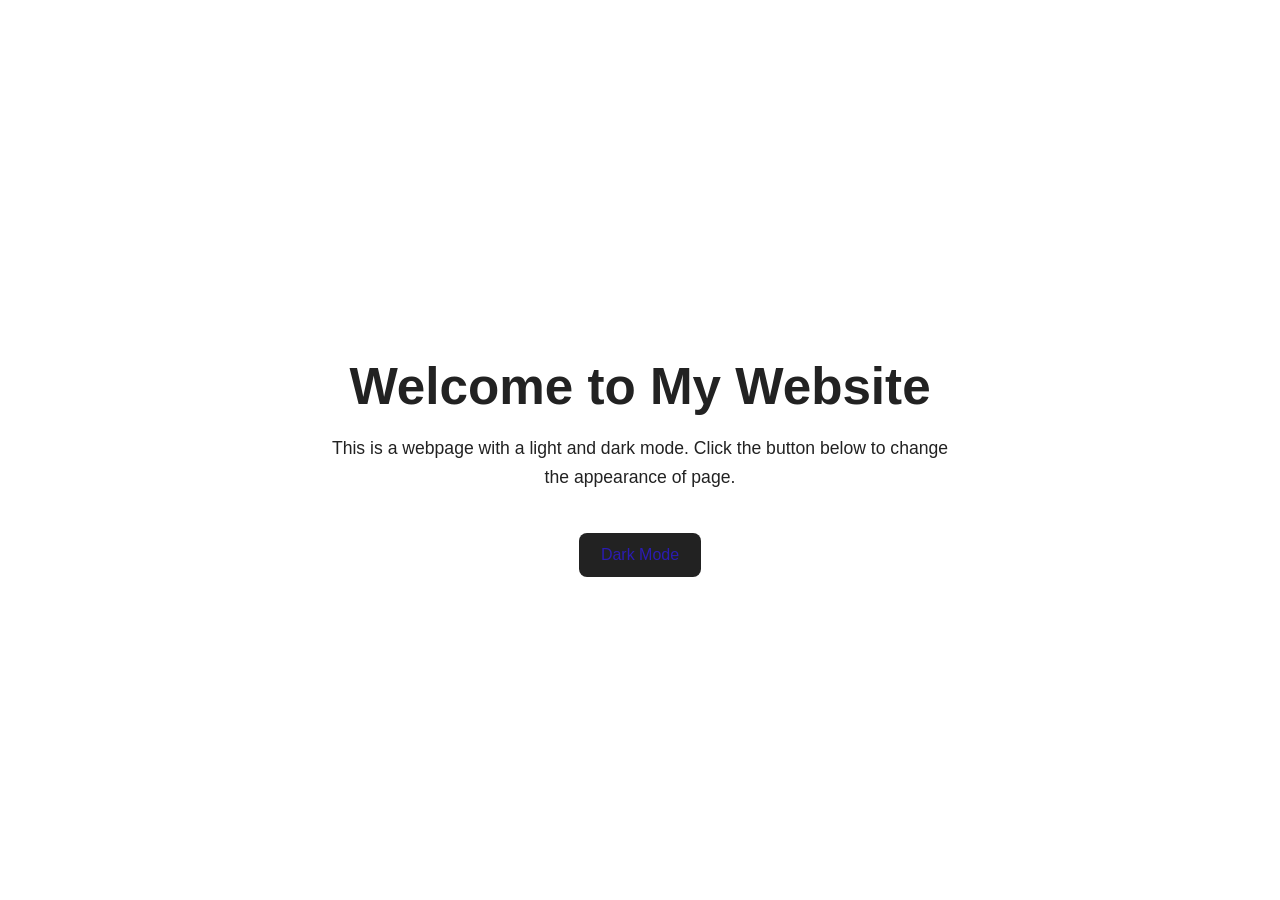
<file: index.html>
<!DOCTYPE html>

<html lang="en">

<head>

  <meta charset="UTF-8">

  <meta name="viewport" content="width=device-width, initial-scale=1.0">

  <title>Light & Dark Mode</title>

  <link rel="stylesheet" href="index.css">



</head>

<body class="light">

  <main class="container">

    <h1>Welcome to My Website</h1>

    <p>

      This is a webpage with a light and dark mode.

      Click the button below to change the appearance of page.

    </p>

    <button id="modeButton" type="button">

       Dark Mode

    </button>
    
    <script src="index.js"></script>

  </main>


</body>

</html>
</file>
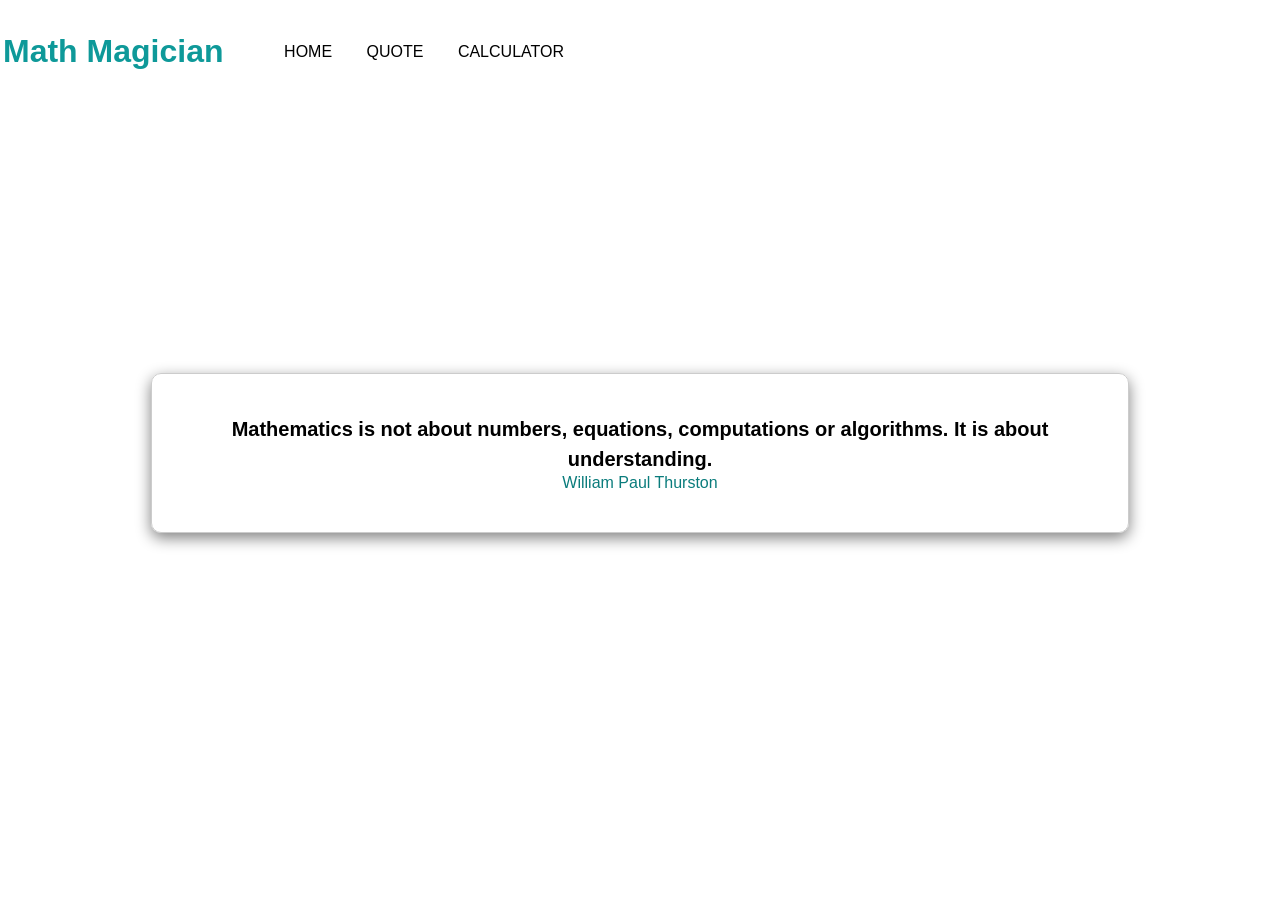
<file: first_project/quote.html>
<!DOCTYPE html>
<html lang="en">

<head>
    <meta charset="UTF-8">
    <meta name="viewport" content="width=device-width, initial-scale=1.0">

    <title style="color: rgb(229, 243, 243);">Math Magician - Quote</title>

    <link rel="stylesheet" href="quote.css">
</head>

<body>
    

    <div class="banner">

        <div class="navbar">
            <h1 style="color: rgb(14, 153, 153);">Math Magician</h1>

            <ul>
                <li><a href="index.html">HOME</a></li>
                <li><a href="quote.html">QUOTE</a></li>
                <li><a href="calculator.html">CALCULATOR</a></li>
                
            </ul>
        </div>


        <div class="quote-content">
            <blockquote>
                Mathematics is not about numbers, equations, computations or algorithms.
                It is about understanding.
            </blockquote>

            <p style="color: rgb(10, 124, 124);" >William Paul Thurston</p>
        </div>

    </div>

</body>
</html>
</file>
<file: index.css>
body {

  margin: 0;

  min-height: 100vh;

  display: flex;

  justify-content: center;

  align-items: center;

  font-family: Arial, sans-serif;

  background-color: #ffffff;

  color: #222222;

  transition: background-color 0.3s ease, color 0.3s ease;

}

body.dark {

  background-color: #121212;

  color: #f5f5f5;

}


.container {

  width: min(80%, 620px);

  padding: 30px;

  text-align: center;

  

}

h1 {

  margin-bottom: 16px;

  font-size: 3.2rem;

}

p {

  line-height: 1.7;

  font-size: 1.1rem;

  margin-bottom: 40px;

}


button {

  border: none;

  border-radius: 8px;

  padding: 13px 22px;

  font-size: 1rem;

  cursor: pointer;

  background-color: #222222;

  color: #2b1cb1;

  

}

button:hover {

  opacity: 0.85;

}

body.dark button {

  background-color: #8b7a86;

  color: #222222;

}
</file>
<file: first_project/quote.css>
* {
    margin: 0;
    padding: 0;
    font-family: sans-serif;
}

.banner {
    width: 100%;
    min-height: 100vh;
    position: relative;
    background-position: center;
    background-size: cover;
}

.navbar {
    width: 45%;
    margin: 3px;
    padding: 30px 0;

    display: flex;
    align-items: center;
    justify-content: space-between;
}

.navbar ul li {
    list-style: none;
    display: inline-block;
    margin: 0 15px;
}

.navbar ul li a {
    text-decoration: none;
    color: black;
}


.quote-content {
    width: 70%;
    padding: 40px;

    position: absolute;
    top: 50%;
    left: 50%;

    transform: translate(-50%, -50%);

    text-align: center;

    border: 1px solid #ccc;
    border-radius: 10px;

    box-shadow: 0 5px 15px gray;
}

.quote-content blockquote {
    font-size: 20px;
    font-weight: bold;
    line-height: 30px;
}
.content p{


    width: 80%;
    margin: 20px auto;
    font-size: 16px;
    font-weight: 100;
    line-height: 25px;
}
</file>
